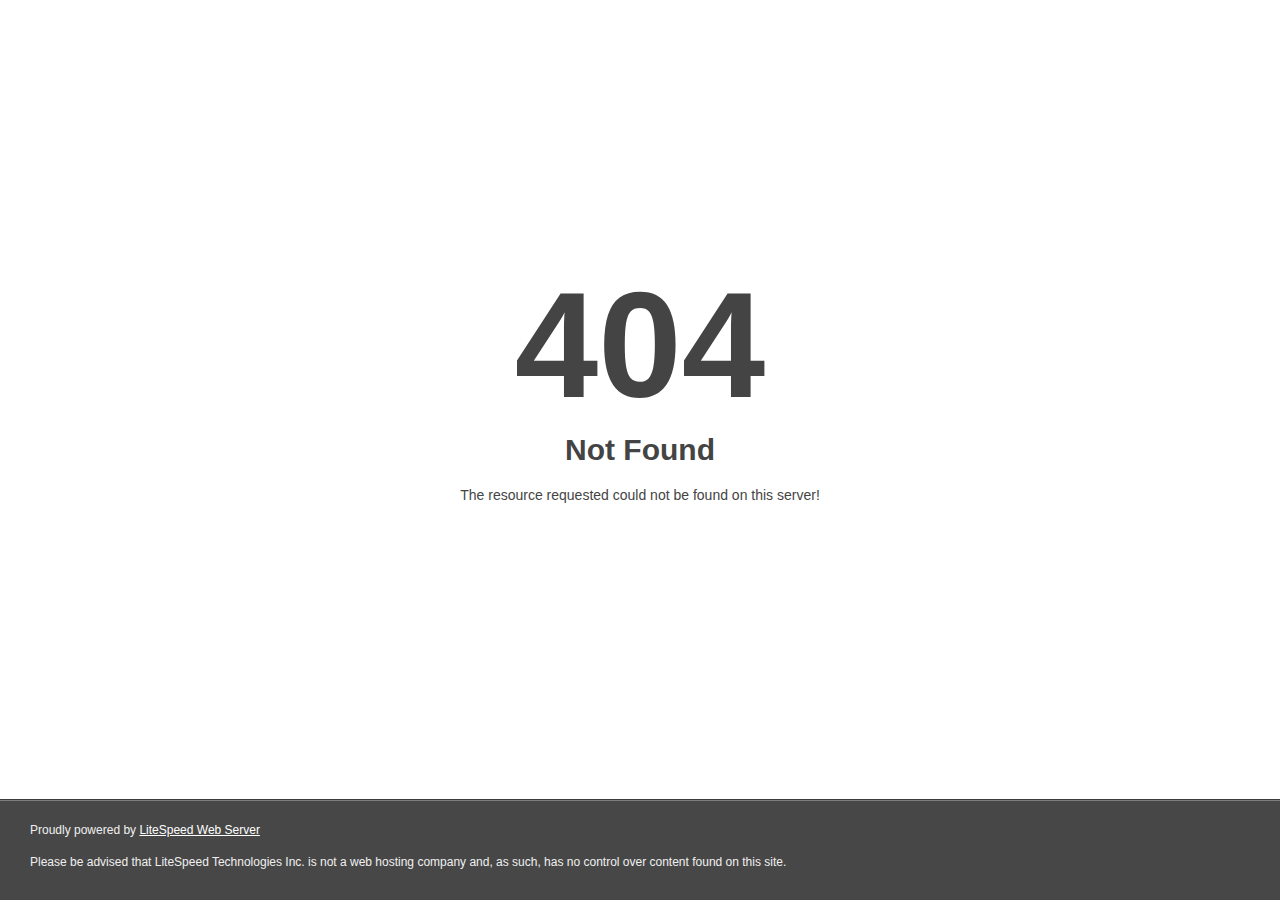
<file: projects/project-1-column-grid.html>
<!DOCTYPE html>
<html style="height:100%">
<head>
<meta name="viewport" content="width=device-width, initial-scale=1, shrink-to-fit=no" />
<title> 404 Not Found
</title></head>
<body style="color: #444; margin:0;font: normal 14px/20px Arial, Helvetica, sans-serif; height:100%; background-color: #fff;">
<div style="height:auto; min-height:100%; ">     <div style="text-align: center; width:800px; margin-left: -400px; position:absolute; top: 30%; left:50%;">
        <h1 style="margin:0; font-size:150px; line-height:150px; font-weight:bold;">404</h1>
<h2 style="margin-top:20px;font-size: 30px;">Not Found
</h2>
<p>The resource requested could not be found on this server!</p>
</div></div><div style="color:#f0f0f0; font-size:12px;margin:auto;padding:0px 30px 0px 30px;position:relative;clear:both;height:100px;margin-top:-101px;background-color:#474747;border-top: 1px solid rgba(0,0,0,0.15);box-shadow: 0 1px 0 rgba(255, 255, 255, 0.3) inset;">
<br>Proudly powered by  <a style="color:#fff;" href="http://www.litespeedtech.com/error-page">LiteSpeed Web Server</a><p>Please be advised that LiteSpeed Technologies Inc. is not a web hosting company and, as such, has no control over content found on this site.</p></div></body></html>
</file>
